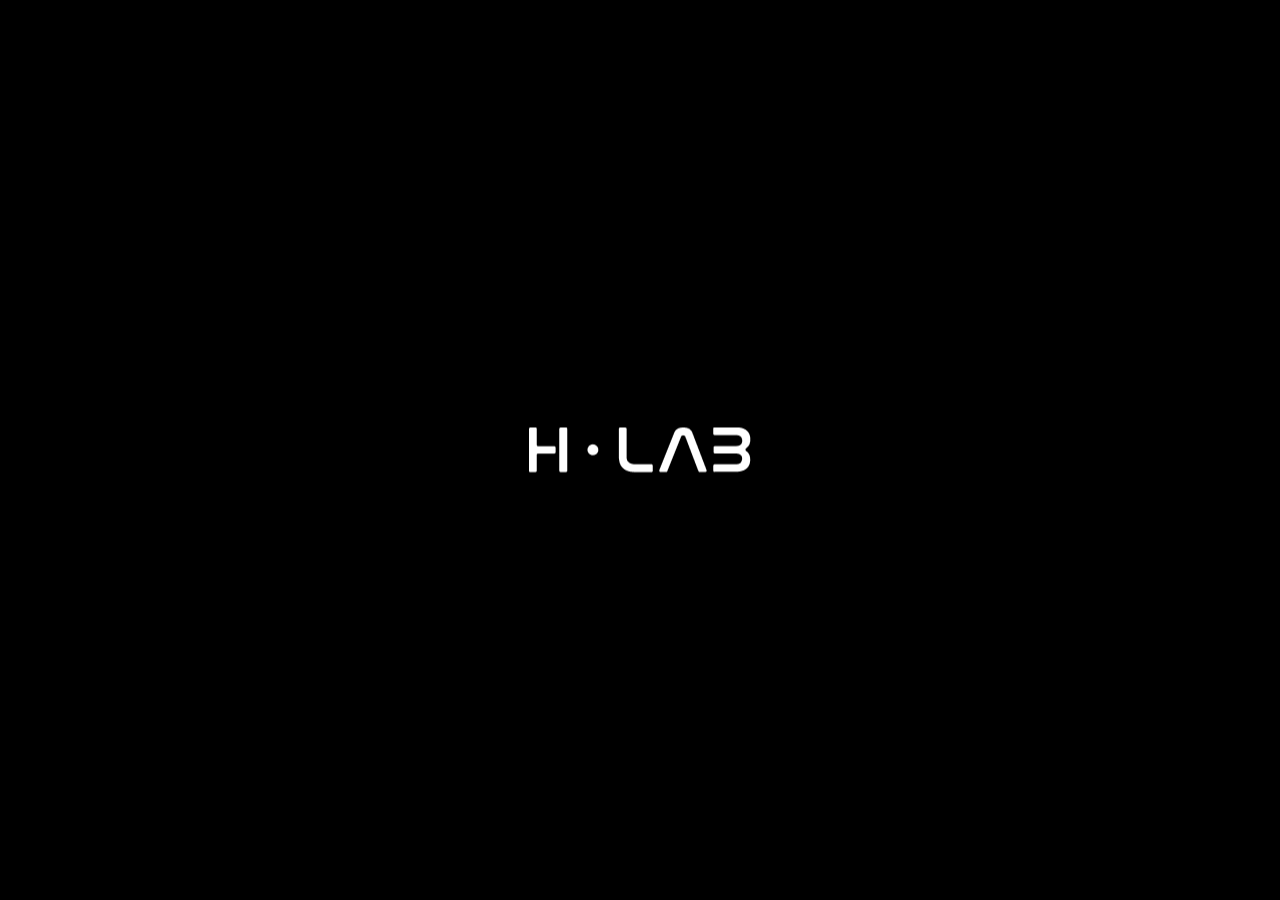
<file: i2.html>
<!DOCTYPE html>
<html lang="th">

<head>

  <meta charset="utf-8">
  <meta name="viewport" content="width=device-width, initial-scale=1, shrink-to-fit=no">
  <meta name="description" content="H-lab interactive lighting ">
  <meta name="author" content="H-lab">

  <title>H-lab interactive </title>

  <!-- Bootstrap Core CSS -->
  <link href="vendor/bootstrap/css/bootstrap.min.css" rel="stylesheet">

  <!-- Custom Fonts -->
  <!-- <link href="vendor/fontawesome-free/css/all.min.css" rel="stylesheet" type="text/css"> -->
  <link href="https://fonts.googleapis.com/css2?family=Kanit:wght@200;400;500&family=Roboto:wght@300;500&display=swap" rel="stylesheet">
  <link rel="stylesheet" href="https://cdnjs.cloudflare.com/ajax/libs/animate.css/4.1.1/animate.min.css" />
  <!-- <link href="vendor/simple-line-icons/css/simple-line-icons.css" rel="stylesheet"> -->

  <!-- Custom CSS -->
  <link href="css/stylish-portfolio.min.css" rel="stylesheet">

</head>

<body id="main">

<div class="everything">
	
	<div class="logox animate__animated animate__fadeInDown animate__delay-4s"><img src="img/Frame.png" width="25%"></div>
	<div class="PAGE3">
    <div class="col-12 titel43 center">คลิกเพื่อเปลี่ยนสีไฟบนอาคารตามใจชอบ</div>
    <div class="col-12 canvasD center"><img src="img/Groupf.png"></div>
    <div class="col-12 nameparret center">Ancient pallate</div>
    <div class="col-12 barbox center"><img src="img/bar.png"></div>
    <div class="row adjBotton">
    <div class="col-3">1</div>
    <div class="col-3">2</div>
    <div class="col-3">3</div>
    <div class="col-3">4</div>
    <div class="col-3">5</div>
    <div class="col-3">6</div>
    <div class="col-3">7</div>
    <div class="col-3">8</div>
    </div>
	</div>



<footer id="mobile-footer" class="animate__animated animate__fadeInUp animate__delay-4s">
  <div id="mobile-menu">
    <div id="mobile-footer-container">
      <div class="mobile-link BACTIVE">
        <a href="#" class="text-center"><img src="img/star-circle.svg"></a>
      </div>
      <div class="mobile-link">
        <a href="#" class="text-center"><img src="img/paintbucket.svg"></a>
      </div>
      <div class="mobile-link">
        <a href="#" class="text-center"><img src="img/paintbrush.svg"></a>
      </div>
      <div class="mobile-link">
        <a href="#" class="text-center"><img src="img/mood-tongue.svg"></a>
      </div>
    </div>
  </div>
</footer>

</div>

<div class="splash">
  <div class="splash_logo">
    <img src="img/Frame.png">
  </div>
  <div class="splash_svg">
    <svg width="100%" height="100%">
      <rect width="100%" height="100%" >
	  </svg>
  </div>
  <div class="splash_minimize">
    <svg width="100%" height="100%">
      <rect width="100%" height="100%" >
	  </svg>
  </div>
</div>


<!-- <div class="text">
 f
</div> -->

<script>
	// const element = document.querySelector('.my-element');
	function zfunc(){
		// $(".start").addClass('animate__animated', 'animate__fadeOut');
		const element = document.querySelector('.PAGEONE');
		element.classList.add('animate__animated', 'animate__fadeOut');
		setTimeout(function(){
			element.style.display = "none";
			const element2 = document.querySelector('.PAGETWO');
			element2.style.display = "inline";
			var content = element2.innerHTML;
			element2.innerHTML= content; 

			// element2.classList.add('animate__animated', 'animate__fadeInUp');
		}, 1000); 


	}

</script>
  <!-- Bootstrap core JavaScript -->
  <script src="vendor/jquery/jquery.min.js"></script>
  <script src="vendor/bootstrap/js/bootstrap.bundle.min.js"></script>

  <!-- Plugin JavaScript -->
  <!-- <script src="vendor/jquery-easing/jquery.easing.min.js"></script> -->


</body>

</html>
</file>
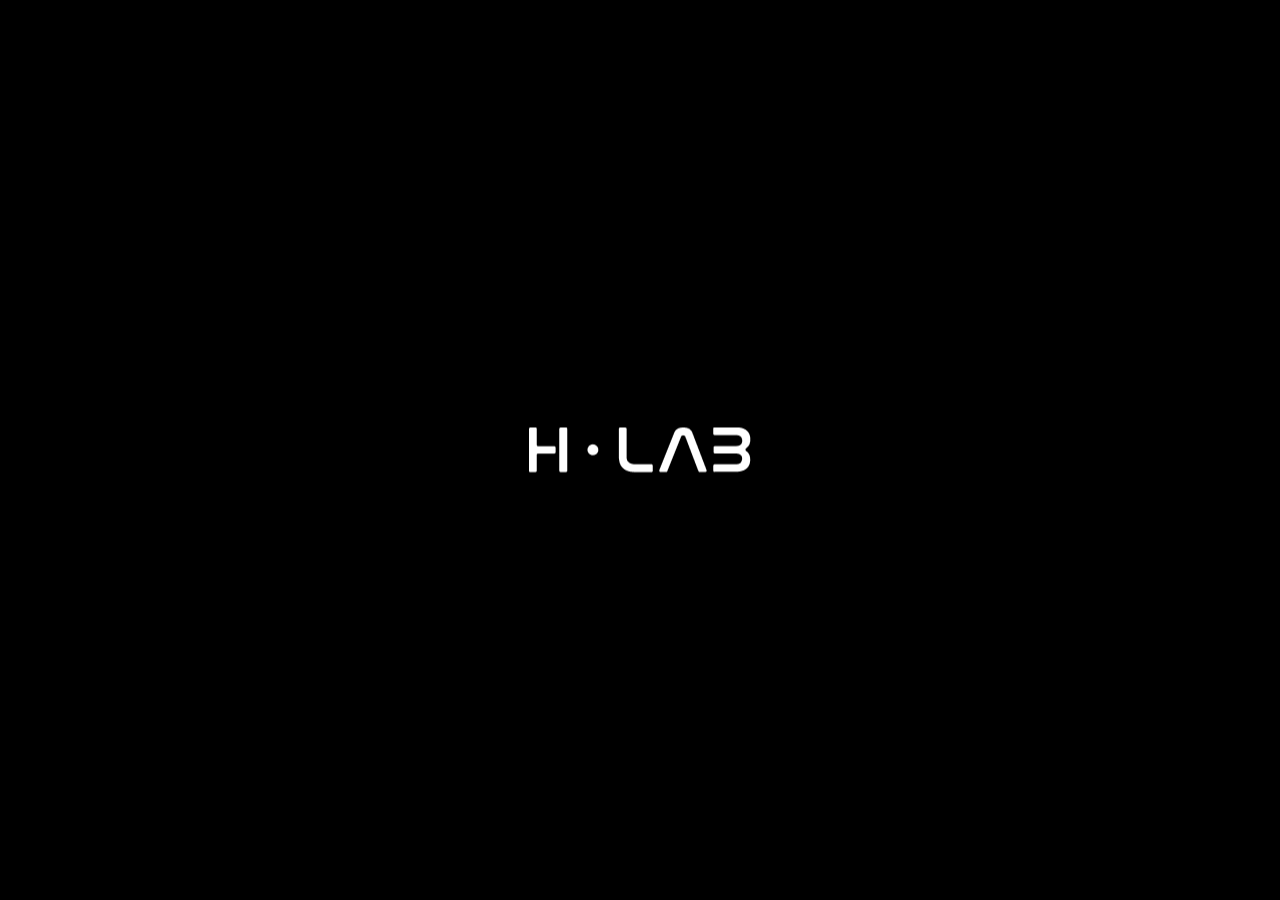
<file: i3.html>
<!DOCTYPE html>
<html lang="th">

<head>

  <meta charset="utf-8">
  <meta name="viewport" content="width=device-width, initial-scale=1, shrink-to-fit=no">
  <meta name="description" content="H-lab interactive lighting ">
  <meta name="author" content="H-lab">

  <title>H-lab interactive </title>

  <!-- Bootstrap Core CSS -->
  <link href="vendor/bootstrap/css/bootstrap.min.css" rel="stylesheet">

  <!-- Custom Fonts -->
  <!-- <link href="vendor/fontawesome-free/css/all.min.css" rel="stylesheet" type="text/css"> -->
  <link href="https://fonts.googleapis.com/css2?family=Kanit:wght@200;400;500&family=Roboto:wght@300;500&display=swap" rel="stylesheet">
  <link rel="stylesheet" href="https://cdnjs.cloudflare.com/ajax/libs/animate.css/4.1.1/animate.min.css" />
  <!-- <link href="vendor/simple-line-icons/css/simple-line-icons.css" rel="stylesheet"> -->

  <!-- Custom CSS -->
  <link href="css/stylish-portfolio.min.css" rel="stylesheet">

</head>

<body id="main">

<div class="everything">
	
	<div class="logox animate__animated animate__fadeInDown animate__delay-4s"><img src="img/Frame.png" width="25%"></div>
	<div class="PAGE3">
    <div class="col-12 titel43 center">คลิกเพื่อเปลี่ยนสีไฟบนอาคารตามใจชอบ</div>
    <div class="col-12 canvasD center"><img src="img/Groupd.png"></div>

    </div>
	</div>



<footer id="mobile-footer" class="animate__animated animate__fadeInUp animate__delay-4s">
  <div id="mobile-menu">
    <div id="mobile-footer-container">
      <div class="mobile-link BACTIVE">
        <a href="#" class="text-center"><img src="img/star-circle.svg"></a>
      </div>
      <div class="mobile-link">
        <a href="#" class="text-center"><img src="img/paintbucket.svg"></a>
      </div>
      <div class="mobile-link">
        <a href="#" class="text-center"><img src="img/paintbrush.svg"></a>
      </div>
      <div class="mobile-link">
        <a href="#" class="text-center"><img src="img/mood-tongue.svg"></a>
      </div>
    </div>
  </div>
</footer>

</div>

<div class="splash">
  <div class="splash_logo">
    <img src="img/Frame.png">
  </div>
  <div class="splash_svg">
    <svg width="100%" height="100%">
      <rect width="100%" height="100%" >
	  </svg>
  </div>
  <div class="splash_minimize">
    <svg width="100%" height="100%">
      <rect width="100%" height="100%" >
	  </svg>
  </div>
</div>


<!-- <div class="text">
 f
</div> -->

<script>
	// const element = document.querySelector('.my-element');
	function zfunc(){
		// $(".start").addClass('animate__animated', 'animate__fadeOut');
		const element = document.querySelector('.PAGEONE');
		element.classList.add('animate__animated', 'animate__fadeOut');
		setTimeout(function(){
			element.style.display = "none";
			const element2 = document.querySelector('.PAGETWO');
			element2.style.display = "inline";
			var content = element2.innerHTML;
			element2.innerHTML= content; 

			// element2.classList.add('animate__animated', 'animate__fadeInUp');
		}, 1000); 


	}

</script>
  <!-- Bootstrap core JavaScript -->
  <script src="vendor/jquery/jquery.min.js"></script>
  <script src="vendor/bootstrap/js/bootstrap.bundle.min.js"></script>

  <!-- Plugin JavaScript -->
  <!-- <script src="vendor/jquery-easing/jquery.easing.min.js"></script> -->


</body>

</html>
</file>
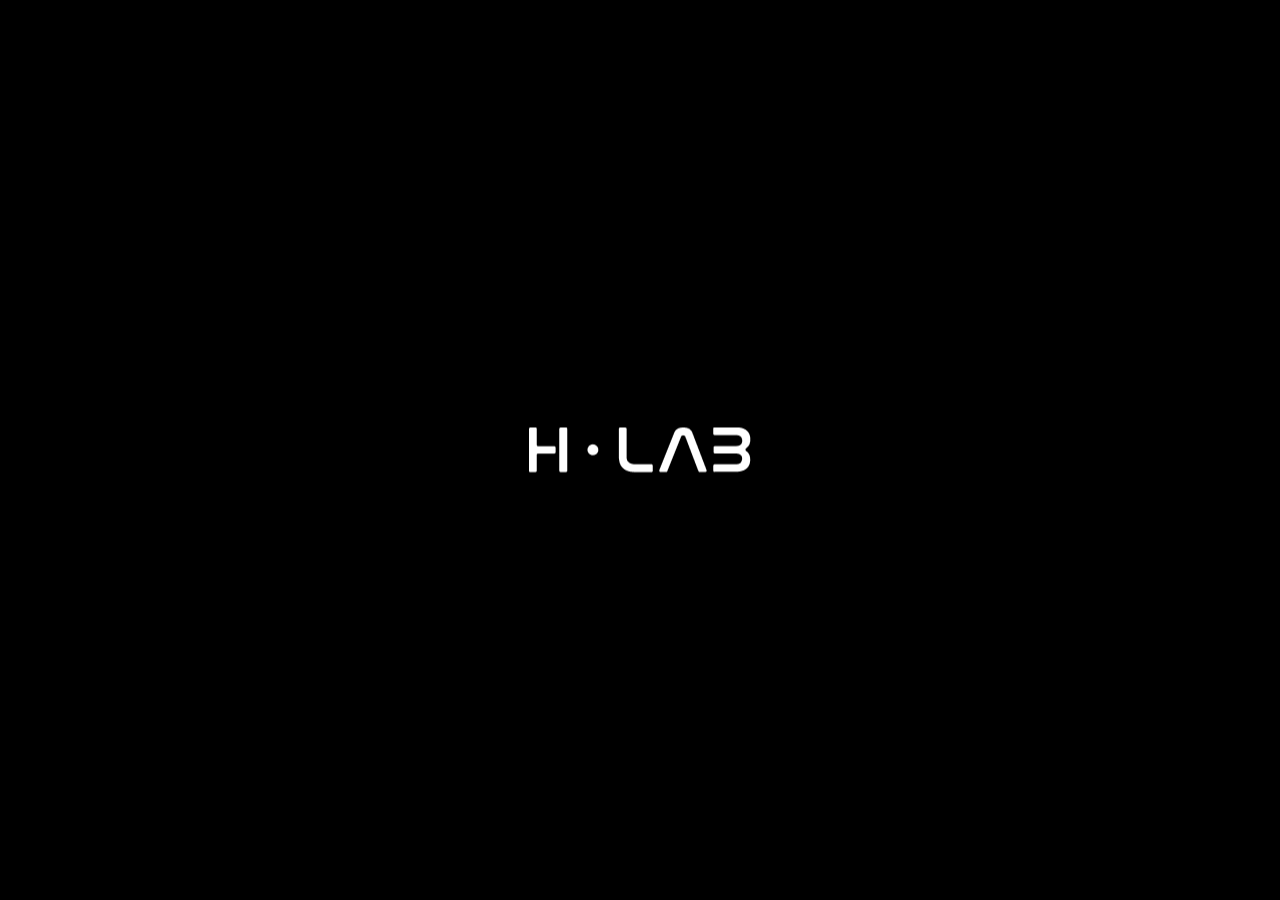
<file: i4.html>
<!DOCTYPE html>
<html lang="th">

<head>

  <meta charset="utf-8">
  <meta name="viewport" content="width=device-width, initial-scale=1, shrink-to-fit=no">
  <meta name="description" content="H-lab interactive lighting ">
  <meta name="author" content="H-lab">

  <title>H-lab interactive </title>

  <!-- Bootstrap Core CSS -->
  <link href="vendor/bootstrap/css/bootstrap.min.css" rel="stylesheet">

  <!-- Custom Fonts -->
  <!-- <link href="vendor/fontawesome-free/css/all.min.css" rel="stylesheet" type="text/css"> -->
  <link href="https://fonts.googleapis.com/css2?family=Kanit:wght@200;400;500&family=Roboto:wght@300;500&display=swap" rel="stylesheet">
  <link rel="stylesheet" href="https://cdnjs.cloudflare.com/ajax/libs/animate.css/4.1.1/animate.min.css" />
  <!-- <link href="vendor/simple-line-icons/css/simple-line-icons.css" rel="stylesheet"> -->

  <!-- Custom CSS -->
  <link href="css/stylish-portfolio.min.css" rel="stylesheet">

</head>

<body id="main">

<div class="everything">
	
	<div class="logox animate__animated animate__fadeInDown animate__delay-4s"><img src="img/Frame.png" width="25%"></div>
	<div class="aboutUS">
    
    <div class="col-12 picturefull center"><img src="img/screen.png"></div>
    <div class="col-12 msgtitle center">ABOUT US</div>
    <div class="col-12 msg center">H-lab is a laboratory for entertainment based in Bangkok, We are a technology firm for events, concerts and exhibitions.</div>
    <div class="row contactinfo">
    <div class="col-4"><img src="img/facebook.svg"></div>
    <div class="col-8"><a href="https://www.facebook.com/hlabcompany">hlabcompany</a></div>
    <div class="col-4"><img src="img/envelope.svg"></div>
    <div class="col-8">h-lab.company@gmail.com</div>
    <div class="col-4"><img src="img/phone.svg"></div>
    <div class="col-8">090-946-6222</div>
</div>
    </div>
	</div>



<footer id="mobile-footer" class="animate__animated animate__fadeInUp animate__delay-4s">
  <div id="mobile-menu">
    <div id="mobile-footer-container">
      <div class="mobile-link BACTIVE">
        <a href="#" class="text-center"><img src="img/star-circle.svg"></a>
      </div>
      <div class="mobile-link">
        <a href="#" class="text-center"><img src="img/paintbucket.svg"></a>
      </div>
      <div class="mobile-link">
        <a href="#" class="text-center"><img src="img/paintbrush.svg"></a>
      </div>
      <div class="mobile-link">
        <a href="#" class="text-center"><img src="img/mood-tongue.svg"></a>
      </div>
    </div>
  </div>
</footer>

</div>

<div class="splash">
  <div class="splash_logo">
    <img src="img/Frame.png">
  </div>
  <div class="splash_svg">
    <svg width="100%" height="100%">
      <rect width="100%" height="100%" >
	  </svg>
  </div>
  <div class="splash_minimize">
    <svg width="100%" height="100%">
      <rect width="100%" height="100%" >
	  </svg>
  </div>
</div>


<!-- <div class="text">
 f
</div> -->

<script>
	// const element = document.querySelector('.my-element');
	function zfunc(){
		// $(".start").addClass('animate__animated', 'animate__fadeOut');
		const element = document.querySelector('.PAGEONE');
		element.classList.add('animate__animated', 'animate__fadeOut');
		setTimeout(function(){
			element.style.display = "none";
			const element2 = document.querySelector('.PAGETWO');
			element2.style.display = "inline";
			var content = element2.innerHTML;
			element2.innerHTML= content; 

			// element2.classList.add('animate__animated', 'animate__fadeInUp');
		}, 1000); 


	}

</script>
  <!-- Bootstrap core JavaScript -->
  <script src="vendor/jquery/jquery.min.js"></script>
  <script src="vendor/bootstrap/js/bootstrap.bundle.min.js"></script>

  <!-- Plugin JavaScript -->
  <!-- <script src="vendor/jquery-easing/jquery.easing.min.js"></script> -->


</body>

</html>
</file>
<file: vendor/simple-line-icons/css/simple-line-icons.css>
@font-face {
  font-family: 'simple-line-icons';
  src: url('../fonts/Simple-Line-Icons.eot?v=2.4.0');
  src: url('../fonts/Simple-Line-Icons.eot?v=2.4.0#iefix') format('embedded-opentype'), url('../fonts/Simple-Line-Icons.woff2?v=2.4.0') format('woff2'), url('../fonts/Simple-Line-Icons.ttf?v=2.4.0') format('truetype'), url('../fonts/Simple-Line-Icons.woff?v=2.4.0') format('woff'), url('../fonts/Simple-Line-Icons.svg?v=2.4.0#simple-line-icons') format('svg');
  font-weight: normal;
  font-style: normal;
}
/*
 Use the following CSS code if you want to have a class per icon.
 Instead of a list of all class selectors, you can use the generic [class*="icon-"] selector, but it's slower:
*/
.icon-user,
.icon-people,
.icon-user-female,
.icon-user-follow,
.icon-user-following,
.icon-user-unfollow,
.icon-login,
.icon-logout,
.icon-emotsmile,
.icon-phone,
.icon-call-end,
.icon-call-in,
.icon-call-out,
.icon-map,
.icon-location-pin,
.icon-direction,
.icon-directions,
.icon-compass,
.icon-layers,
.icon-menu,
.icon-list,
.icon-options-vertical,
.icon-options,
.icon-arrow-down,
.icon-arrow-left,
.icon-arrow-right,
.icon-arrow-up,
.icon-arrow-up-circle,
.icon-arrow-left-circle,
.icon-arrow-right-circle,
.icon-arrow-down-circle,
.icon-check,
.icon-clock,
.icon-plus,
.icon-minus,
.icon-close,
.icon-event,
.icon-exclamation,
.icon-organization,
.icon-trophy,
.icon-screen-smartphone,
.icon-screen-desktop,
.icon-plane,
.icon-notebook,
.icon-mustache,
.icon-mouse,
.icon-magnet,
.icon-energy,
.icon-disc,
.icon-cursor,
.icon-cursor-move,
.icon-crop,
.icon-chemistry,
.icon-speedometer,
.icon-shield,
.icon-screen-tablet,
.icon-magic-wand,
.icon-hourglass,
.icon-graduation,
.icon-ghost,
.icon-game-controller,
.icon-fire,
.icon-eyeglass,
.icon-envelope-open,
.icon-envelope-letter,
.icon-bell,
.icon-badge,
.icon-anchor,
.icon-wallet,
.icon-vector,
.icon-speech,
.icon-puzzle,
.icon-printer,
.icon-present,
.icon-playlist,
.icon-pin,
.icon-picture,
.icon-handbag,
.icon-globe-alt,
.icon-globe,
.icon-folder-alt,
.icon-folder,
.icon-film,
.icon-feed,
.icon-drop,
.icon-drawer,
.icon-docs,
.icon-doc,
.icon-diamond,
.icon-cup,
.icon-calculator,
.icon-bubbles,
.icon-briefcase,
.icon-book-open,
.icon-basket-loaded,
.icon-basket,
.icon-bag,
.icon-action-undo,
.icon-action-redo,
.icon-wrench,
.icon-umbrella,
.icon-trash,
.icon-tag,
.icon-support,
.icon-frame,
.icon-size-fullscreen,
.icon-size-actual,
.icon-shuffle,
.icon-share-alt,
.icon-share,
.icon-rocket,
.icon-question,
.icon-pie-chart,
.icon-pencil,
.icon-note,
.icon-loop,
.icon-home,
.icon-grid,
.icon-graph,
.icon-microphone,
.icon-music-tone-alt,
.icon-music-tone,
.icon-earphones-alt,
.icon-earphones,
.icon-equalizer,
.icon-like,
.icon-dislike,
.icon-control-start,
.icon-control-rewind,
.icon-control-play,
.icon-control-pause,
.icon-control-forward,
.icon-control-end,
.icon-volume-1,
.icon-volume-2,
.icon-volume-off,
.icon-calendar,
.icon-bulb,
.icon-chart,
.icon-ban,
.icon-bubble,
.icon-camrecorder,
.icon-camera,
.icon-cloud-download,
.icon-cloud-upload,
.icon-envelope,
.icon-eye,
.icon-flag,
.icon-heart,
.icon-info,
.icon-key,
.icon-link,
.icon-lock,
.icon-lock-open,
.icon-magnifier,
.icon-magnifier-add,
.icon-magnifier-remove,
.icon-paper-clip,
.icon-paper-plane,
.icon-power,
.icon-refresh,
.icon-reload,
.icon-settings,
.icon-star,
.icon-symbol-female,
.icon-symbol-male,
.icon-target,
.icon-credit-card,
.icon-paypal,
.icon-social-tumblr,
.icon-social-twitter,
.icon-social-facebook,
.icon-social-instagram,
.icon-social-linkedin,
.icon-social-pinterest,
.icon-social-github,
.icon-social-google,
.icon-social-reddit,
.icon-social-skype,
.icon-social-dribbble,
.icon-social-behance,
.icon-social-foursqare,
.icon-social-soundcloud,
.icon-social-spotify,
.icon-social-stumbleupon,
.icon-social-youtube,
.icon-social-dropbox,
.icon-social-vkontakte,
.icon-social-steam {
  font-family: 'simple-line-icons';
  speak: none;
  font-style: normal;
  font-weight: normal;
  font-variant: normal;
  text-transform: none;
  line-height: 1;
  /* Better Font Rendering =========== */
  -webkit-font-smoothing: antialiased;
  -moz-osx-font-smoothing: grayscale;
}
.icon-user:before {
  content: "\e005";
}
.icon-people:before {
  content: "\e001";
}
.icon-user-female:before {
  content: "\e000";
}
.icon-user-follow:before {
  content: "\e002";
}
.icon-user-following:before {
  content: "\e003";
}
.icon-user-unfollow:before {
  content: "\e004";
}
.icon-login:before {
  content: "\e066";
}
.icon-logout:before {
  content: "\e065";
}
.icon-emotsmile:before {
  content: "\e021";
}
.icon-phone:before {
  content: "\e600";
}
.icon-call-end:before {
  content: "\e048";
}
.icon-call-in:before {
  content: "\e047";
}
.icon-call-out:before {
  content: "\e046";
}
.icon-map:before {
  content: "\e033";
}
.icon-location-pin:before {
  content: "\e096";
}
.icon-direction:before {
  content: "\e042";
}
.icon-directions:before {
  content: "\e041";
}
.icon-compass:before {
  content: "\e045";
}
.icon-layers:before {
  content: "\e034";
}
.icon-menu:before {
  content: "\e601";
}
.icon-list:before {
  content: "\e067";
}
.icon-options-vertical:before {
  content: "\e602";
}
.icon-options:before {
  content: "\e603";
}
.icon-arrow-down:before {
  content: "\e604";
}
.icon-arrow-left:before {
  content: "\e605";
}
.icon-arrow-right:before {
  content: "\e606";
}
.icon-arrow-up:before {
  content: "\e607";
}
.icon-arrow-up-circle:before {
  content: "\e078";
}
.icon-arrow-left-circle:before {
  content: "\e07a";
}
.icon-arrow-right-circle:before {
  content: "\e079";
}
.icon-arrow-down-circle:before {
  content: "\e07b";
}
.icon-check:before {
  content: "\e080";
}
.icon-clock:before {
  content: "\e081";
}
.icon-plus:before {
  content: "\e095";
}
.icon-minus:before {
  content: "\e615";
}
.icon-close:before {
  content: "\e082";
}
.icon-event:before {
  content: "\e619";
}
.icon-exclamation:before {
  content: "\e617";
}
.icon-organization:before {
  content: "\e616";
}
.icon-trophy:before {
  content: "\e006";
}
.icon-screen-smartphone:before {
  content: "\e010";
}
.icon-screen-desktop:before {
  content: "\e011";
}
.icon-plane:before {
  content: "\e012";
}
.icon-notebook:before {
  content: "\e013";
}
.icon-mustache:before {
  content: "\e014";
}
.icon-mouse:before {
  content: "\e015";
}
.icon-magnet:before {
  content: "\e016";
}
.icon-energy:before {
  content: "\e020";
}
.icon-disc:before {
  content: "\e022";
}
.icon-cursor:before {
  content: "\e06e";
}
.icon-cursor-move:before {
  content: "\e023";
}
.icon-crop:before {
  content: "\e024";
}
.icon-chemistry:before {
  content: "\e026";
}
.icon-speedometer:before {
  content: "\e007";
}
.icon-shield:before {
  content: "\e00e";
}
.icon-screen-tablet:before {
  content: "\e00f";
}
.icon-magic-wand:before {
  content: "\e017";
}
.icon-hourglass:before {
  content: "\e018";
}
.icon-graduation:before {
  content: "\e019";
}
.icon-ghost:before {
  content: "\e01a";
}
.icon-game-controller:before {
  content: "\e01b";
}
.icon-fire:before {
  content: "\e01c";
}
.icon-eyeglass:before {
  content: "\e01d";
}
.icon-envelope-open:before {
  content: "\e01e";
}
.icon-envelope-letter:before {
  content: "\e01f";
}
.icon-bell:before {
  content: "\e027";
}
.icon-badge:before {
  content: "\e028";
}
.icon-anchor:before {
  content: "\e029";
}
.icon-wallet:before {
  content: "\e02a";
}
.icon-vector:before {
  content: "\e02b";
}
.icon-speech:before {
  content: "\e02c";
}
.icon-puzzle:before {
  content: "\e02d";
}
.icon-printer:before {
  content: "\e02e";
}
.icon-present:before {
  content: "\e02f";
}
.icon-playlist:before {
  content: "\e030";
}
.icon-pin:before {
  content: "\e031";
}
.icon-picture:before {
  content: "\e032";
}
.icon-handbag:before {
  content: "\e035";
}
.icon-globe-alt:before {
  content: "\e036";
}
.icon-globe:before {
  content: "\e037";
}
.icon-folder-alt:before {
  content: "\e039";
}
.icon-folder:before {
  content: "\e089";
}
.icon-film:before {
  content: "\e03a";
}
.icon-feed:before {
  content: "\e03b";
}
.icon-drop:before {
  content: "\e03e";
}
.icon-drawer:before {
  content: "\e03f";
}
.icon-docs:before {
  content: "\e040";
}
.icon-doc:before {
  content: "\e085";
}
.icon-diamond:before {
  content: "\e043";
}
.icon-cup:before {
  content: "\e044";
}
.icon-calculator:before {
  content: "\e049";
}
.icon-bubbles:before {
  content: "\e04a";
}
.icon-briefcase:before {
  content: "\e04b";
}
.icon-book-open:before {
  content: "\e04c";
}
.icon-basket-loaded:before {
  content: "\e04d";
}
.icon-basket:before {
  content: "\e04e";
}
.icon-bag:before {
  content: "\e04f";
}
.icon-action-undo:before {
  content: "\e050";
}
.icon-action-redo:before {
  content: "\e051";
}
.icon-wrench:before {
  content: "\e052";
}
.icon-umbrella:before {
  content: "\e053";
}
.icon-trash:before {
  content: "\e054";
}
.icon-tag:before {
  content: "\e055";
}
.icon-support:before {
  content: "\e056";
}
.icon-frame:before {
  content: "\e038";
}
.icon-size-fullscreen:before {
  content: "\e057";
}
.icon-size-actual:before {
  content: "\e058";
}
.icon-shuffle:before {
  content: "\e059";
}
.icon-share-alt:before {
  content: "\e05a";
}
.icon-share:before {
  content: "\e05b";
}
.icon-rocket:before {
  content: "\e05c";
}
.icon-question:before {
  content: "\e05d";
}
.icon-pie-chart:before {
  content: "\e05e";
}
.icon-pencil:before {
  content: "\e05f";
}
.icon-note:before {
  content: "\e060";
}
.icon-loop:before {
  content: "\e064";
}
.icon-home:before {
  content: "\e069";
}
.icon-grid:before {
  content: "\e06a";
}
.icon-graph:before {
  content: "\e06b";
}
.icon-microphone:before {
  content: "\e063";
}
.icon-music-tone-alt:before {
  content: "\e061";
}
.icon-music-tone:before {
  content: "\e062";
}
.icon-earphones-alt:before {
  content: "\e03c";
}
.icon-earphones:before {
  content: "\e03d";
}
.icon-equalizer:before {
  content: "\e06c";
}
.icon-like:before {
  content: "\e068";
}
.icon-dislike:before {
  content: "\e06d";
}
.icon-control-start:before {
  content: "\e06f";
}
.icon-control-rewind:before {
  content: "\e070";
}
.icon-control-play:before {
  content: "\e071";
}
.icon-control-pause:before {
  content: "\e072";
}
.icon-control-forward:before {
  content: "\e073";
}
.icon-control-end:before {
  content: "\e074";
}
.icon-volume-1:before {
  content: "\e09f";
}
.icon-volume-2:before {
  content: "\e0a0";
}
.icon-volume-off:before {
  content: "\e0a1";
}
.icon-calendar:before {
  content: "\e075";
}
.icon-bulb:before {
  content: "\e076";
}
.icon-chart:before {
  content: "\e077";
}
.icon-ban:before {
  content: "\e07c";
}
.icon-bubble:before {
  content: "\e07d";
}
.icon-camrecorder:before {
  content: "\e07e";
}
.icon-camera:before {
  content: "\e07f";
}
.icon-cloud-download:before {
  content: "\e083";
}
.icon-cloud-upload:before {
  content: "\e084";
}
.icon-envelope:before {
  content: "\e086";
}
.icon-eye:before {
  content: "\e087";
}
.icon-flag:before {
  content: "\e088";
}
.icon-heart:before {
  content: "\e08a";
}
.icon-info:before {
  content: "\e08b";
}
.icon-key:before {
  content: "\e08c";
}
.icon-link:before {
  content: "\e08d";
}
.icon-lock:before {
  content: "\e08e";
}
.icon-lock-open:before {
  content: "\e08f";
}
.icon-magnifier:before {
  content: "\e090";
}
.icon-magnifier-add:before {
  content: "\e091";
}
.icon-magnifier-remove:before {
  content: "\e092";
}
.icon-paper-clip:before {
  content: "\e093";
}
.icon-paper-plane:before {
  content: "\e094";
}
.icon-power:before {
  content: "\e097";
}
.icon-refresh:before {
  content: "\e098";
}
.icon-reload:before {
  content: "\e099";
}
.icon-settings:before {
  content: "\e09a";
}
.icon-star:before {
  content: "\e09b";
}
.icon-symbol-female:before {
  content: "\e09c";
}
.icon-symbol-male:before {
  content: "\e09d";
}
.icon-target:before {
  content: "\e09e";
}
.icon-credit-card:before {
  content: "\e025";
}
.icon-paypal:before {
  content: "\e608";
}
.icon-social-tumblr:before {
  content: "\e00a";
}
.icon-social-twitter:before {
  content: "\e009";
}
.icon-social-facebook:before {
  content: "\e00b";
}
.icon-social-instagram:before {
  content: "\e609";
}
.icon-social-linkedin:before {
  content: "\e60a";
}
.icon-social-pinterest:before {
  content: "\e60b";
}
.icon-social-github:before {
  content: "\e60c";
}
.icon-social-google:before {
  content: "\e60d";
}
.icon-social-reddit:before {
  content: "\e60e";
}
.icon-social-skype:before {
  content: "\e60f";
}
.icon-social-dribbble:before {
  content: "\e00d";
}
.icon-social-behance:before {
  content: "\e610";
}
.icon-social-foursqare:before {
  content: "\e611";
}
.icon-social-soundcloud:before {
  content: "\e612";
}
.icon-social-spotify:before {
  content: "\e613";
}
.icon-social-stumbleupon:before {
  content: "\e614";
}
.icon-social-youtube:before {
  content: "\e008";
}
.icon-social-dropbox:before {
  content: "\e00c";
}
.icon-social-vkontakte:before {
  content: "\e618";
}
.icon-social-steam:before {
  content: "\e620";
}
</file>
<file: css/stylish-portfolio.min.css>
body {
  background-color: white;
  font-family: 'Kanit', sans-serif;
/*font-family: 'Roboto', sans-serif;*/
}
.row {
	margin: 0 !important;
}
/* .PAGETWO {display: none;} */
.PAGE3 {display: none;}
.PAGE4 {display: none;}
.aboutUS {display: none;}

.mobile-link a {
	/*opacity: .5;*/
  -webkit-animation: onoff .4s ease-in-out 3s forwards;
  -moz-animation: onoff .4s ease-in-out 3s forwards;
  -o-animation: onoff .4s ease-in-out 3s forwards;
  animation: onoff .4s ease-in-out 3s forwards;
}
.BACTIVE a{
	/*opacity: 1 !important;*/
  -webkit-animation: on .4s ease-in-out 3s forwards;
  -moz-animation: on .4s ease-in-out 3s forwards;
  -o-animation: on .4s ease-in-out 3s forwards;
  animation: on .4s ease-in-out 3s forwards;
}
.everything {
	position: absolute;
  width: 100%;
  height: 100%;
  top: 0%;
  left: 0%;
  color: white;
  -webkit-animation: on .6s ease-in-out 3.7s forwards;
  -moz-animation: on .6s ease-in-out 3.7s forwards;
  -o-animation: on .6s ease-in-out 3.7s forwards;
  animation: on .6s ease-in-out 3.7s forwards;
}
.text {
  opacity: 0;
  position: absolute;
  z-index: 7;
  text-align: left;
  margin: -50px 0 0 -150px;
  width: 300px;
  height: 100px;
  top: 50%;
  left: 50%;
  font-size: 48px;
  font-weight: 700;
  -webkit-animation: on .6s ease-in-out 3.7s forwards;
  -moz-animation: on .6s ease-in-out 3.7s forwards;
  -o-animation: on .6s ease-in-out 3.7s forwards;
  animation: on .6s ease-in-out 3.7s forwards;
}
.text p {
  white-space: nowrap;
  overflow: hidden;
  width: 100%;
  -webkit-animation: type .3s steps(60, end) 3.7s;
  -moz-animation: type .3s steps(60, end) 3.7s;
  -o-animation: type .3s steps(60, end) 3.7s;
  animation: type .3s steps(60, end) 3.7s;
}
.text p:nth-child(2) {
  -webkit-animation: type2 .5s steps(60, end) 3.7s;
  -moz-animation: type2 .5s steps(60, end) 3.7s;
  -o-animation: type2 .5s steps(60, end) 3.7s;
  animation: type2 .5s steps(60, end) 3.7s;
}
.text button {
  border: 0;
  opacity: 0;
  background: white;
  color: #171717;
  letter-spacing: 2px;
  padding: 0.5rem 2.5rem;
  font-size: 12px;
  font-weight: 600;
  text-transform: uppercase;
  cursor: pointer;
  -webkit-transition: color 0.5s, background-color 0.5s;
  -moz-transition: color 0.5s, background-color 0.5s;
  -ms-transition: color 0.5s, background-color 0.5s;
  -o-transition: color 0.5s, background-color 0.5s;
  transition: color 0.5s, background-color 0.5s;
  -webkit-animation: on .6s ease-in-out 4s forwards;
  -moz-animation: on .6s ease-in-out 4s forwards;
  -o-animation: on .6s ease-in-out 4s forwards;
  animation: on .6s ease-in-out 4s forwards;
}
.text button:hover {
  /*background: #171717;*/
  /*color: white;*/
  /*border: 1px solid white;*/
}

.splash {

  width: 100vw;
  height: 100vh;
  position: fixed;
  top: 0;
  display: -webkit-box;
  display: -webkit-flex;
  display: -ms-flexbox;
  display: flex;
  overflow: hidden;
    position: relative;
    animation: zindexx 2.3s ease-in forwards 2.5s;

}
.splash_logo {
  position: absolute;
  /*margin: -15px 0 0 -25px;*/
  /*top: 50vh;*/
  margin: 0 auto;
  z-index: 5;
  /*left: 50%;*/

 position: absolute;
  top: 50%;
  left: 50%;
  transform: translate(-50%, -50%);

/*    display: flex;
  justify-content: center;
  align-items: center;*/

  width: 222px;
  text-align: center;
  height: 45px;
  font-size: 26px;
  font-weight: 600;
  color: #ffffff;
  opacity: 1;

  will-change: opacity;
  -webkit-animation: logo .3s ease-in 1.5s forwards, off .6s ease-in-out 3.2s forwards;
  -moz-animation: logo .3s ease-in 1.5s forwards, off .6s ease-in-out 3.2s forwards;
  -o-animation: logo .3s ease-in 1.5s forwards, off .6s ease-in-out 3.2s forwards;
  animation: logo .3s ease-in 1.5s forwards, off .6s ease-in-out 3.2s forwards;
}
.splash_logo:before {
  display: block;
  position: absolute;
  left: 15px;
  bottom: -5px;
  width: 20px;
  height: 1px;
  background-color: #757474;
 
}
.splash_logo:after {
  display: block;
  position: absolute;
  left: 15px;
  top: -5px;
  width: 20px;
  height: 1px;
  background-color: #757474;
 
  will-change: width;
}
.splash_svg {
  position: relative;
  margin: auto;
  top: 0;
  left: 0;
  width: 100%;
  height: 100%;
  bottom: 0;
  right: 0;
}
.splash_svg svg {
  width: 100%;
  height: 100%;
  -webkit-backface-visibility: visible;
  backface-visibility: visible;
}
.splash_svg svg rect {
  width: 100%;
  height: 100%;
  fill: #171717;
  stroke: 0;
  -webkit-clip-path: polygon(10vw 40vh, 90vw 40vh, 90vw 60vh, 10vw 60vh);
  clip-path: polygon(10vw 40vh, 90vw 40vh, 90vw 60vh, 10vw 60vh);
  -webkit-animation: expand .7s ease-in forwards 2.7s;
  -moz-animation: expand .7s ease-in forwards 2.7s;
  -o-animation: expand .7s ease-in forwards 2.7s;
  animation: expand .7s ease-in forwards 2.7s;
}
.splash_minimize {
  position: absolute;
  margin: auto;
  width: 100%;
  height: 100%;
  top: 0;
  left: 0;
  z-index: 4;
}
.splash_minimize svg {
  width: 100%;
  height: 100%;
  -webkit-backface-visibility: visible;
  backface-visibility: visible;
}
.splash_minimize svg rect {
  width: 100%;
  height: 100%;
  -webkit-clip-path: polygon(0vw 0vh, 100vw 0vh, 100vw 100vh, 0vw 100vh);
  clip-path: polygon(0vw 0vh, 100vw 0vh, 100vw 100vh, 0vw 100vh);
  -webkit-animation: scale .2s ease-out forwards 1s, hide 1.3s ease-out forwards 1.2s;
  -moz-animation: scale .2s ease-out forwards 1s, hide 1.3s ease-out forwards 1.2s;
  -o-animation: scale .2s ease-out forwards 1s, hide 1.3s ease-out forwards 1.2s;
  animation: scale .2s ease-out forwards 1s, hide 1.3s ease-out forwards 1.2s;

  
}

@keyframes zindexx {
  100% {
   z-index: -1;
  }
}
/*@-webkit-keyframes zindexx {
  100% {
   z-index: -1;
  }
}
@-moz-keyframes zindexx {
  100% {
   z-index: -1;
  }
}
@-o-keyframes zindexx {
  100% {
   z-index: -1;
  }
}*/

@-webkit-keyframes scale {
  100% {
    -webkit-clip-path: polygon(10vw 40vh, 90vw 40vh, 90vw 60vh, 10vw 60vh);
    clip-path: polygon(10vw 40vh, 90vw 40vh, 90vw 60vh, 10vw 60vh);
  }
}
@-moz-keyframes scale {
  100% {
    -webkit-clip-path: polygon(10vw 40vh, 90vw 40vh, 90vw 60vh, 10vw 60vh);
    clip-path: polygon(10vw 40vh, 90vw 40vh, 90vw 60vh, 10vw 60vh);
  }
}
@-o-keyframes scale {
  100% {
    -webkit-clip-path: polygon(10vw 40vh, 90vw 40vh, 90vw 60vh, 10vw 60vh);
    clip-path: polygon(10vw 40vh, 90vw 40vh, 90vw 60vh, 10vw 60vh);
  }
}
@keyframes scale {
  100% {
    -webkit-clip-path: polygon(10vw 40vh, 90vw 40vh, 90vw 60vh, 10vw 60vh);
    clip-path: polygon(10vw 40vh, 90vw 40vh, 90vw 60vh, 10vw 60vh);
  }
}
@-webkit-keyframes hide {
  100% {
    fill: transparent;
  }
}
@-moz-keyframes hide {
  100% {
    fill: transparent;
  }
}
@-o-keyframes hide {
  100% {
    fill: transparent;
  }
}
@keyframes hide {
  100% {
    fill: transparent;
  }
}
@-webkit-keyframes onoff {
  100% {
    opacity: .5;
  }
}
@-moz-keyframes onoff {
  100% {
    opacity: .5;
  }
}
@-o-keyframes onoff {
  100% {
    opacity: .5;
  }
}

@-webkit-keyframes off {
  100% {
    opacity: 0;
  }
}
@-moz-keyframes off {
  100% {
    opacity: 0;
  }
}
@-o-keyframes off {
  100% {
    opacity: 0;
  }
}
@keyframes off {
  100% {
    opacity: 0;
  }
}
@-webkit-keyframes on {
  100% {
    opacity: 1;
  }
}
@-moz-keyframes on {
  100% {
    opacity: 1;
  }
}
@-o-keyframes on {
  100% {
    opacity: 1;
  }
}
@keyframes on {
  100% {
    opacity: 1;
  }
}
@-webkit-keyframes logo {
  100% {
    color: #292929;
  }
}
@-moz-keyframes logo {
  100% {
    color: #292929;
  }
}
@-o-keyframes logo {
  100% {
    color: #292929;
  }
}
@keyframes logo {
  100% {
    color: #292929;
  }
}
@-webkit-keyframes type {
  0% {
    width: 0;
  }
}
@-moz-keyframes type {
  0% {
    width: 0;
  }
}
@-o-keyframes type {
  0% {
    width: 0;
  }
}
@keyframes type {
  0% {
    width: 0;
  }
}
@-webkit-keyframes type2 {
  0% {
    width: 0;
  }
  50% {
    width: 0;
  }
  100% {
    width: 100;
  }
}
@-moz-keyframes type2 {
  0% {
    width: 0;
  }
  50% {
    width: 0;
  }
  100% {
    width: 100;
  }
}
@-o-keyframes type2 {
  0% {
    width: 0;
  }
  50% {
    width: 0;
  }
  100% {
    width: 100;
  }
}
@keyframes type2 {
  0% {
    width: 0;
  }
  50% {
    width: 0;
  }
  100% {
    width: 100;
  }
}
@-webkit-keyframes expand {
  25% {
    -webkit-clip-path: polygon(0vw 0vh, 55vw 40vh, 55vw 58vh, 45vw 58vh);
    clip-path: polygon(0vw 0vh, 55vw 40vh, 55vw 60vh, 45vw 60vh);
    fill: white;
  }
  50% {
    -webkit-clip-path: polygon(0vw 0vh, 100vw 0vh, 55vw 60vh, 45vw 60vh);
    clip-path: polygon(0vw 0vh, 100vw 0vh, 55vw 60vh, 45vw 60vh);
    fill: #171717;
  }
  75% {
    -webkit-clip-path: polygon(0vw 0vh, 100vw 0vh, 55vw 60vh, 0vw 100vh);
    clip-path: polygon(0vw 0vh, 100vw 0vh, 55vw 60vh, 0vw 100vh);
    fill: white;
  }
  100% {
    -webkit-clip-path: polygon(0vw 0vh, 100vw 0vh, 100vw 100vh, 0vw 100vh);
    clip-path: polygon(0vw 0vh, 100vw 0vh, 100vw 100vh, 0vw 100vh);
    fill: #171717;
  }
}
@-moz-keyframes expand {
  25% {
    -webkit-clip-path: polygon(0vw 0vh, 55vw 40vh, 55vw 58vh, 45vw 58vh);
    clip-path: polygon(0vw 0vh, 55vw 40vh, 55vw 60vh, 45vw 60vh);
    fill: white;
  }
  50% {
    -webkit-clip-path: polygon(0vw 0vh, 100vw 0vh, 55vw 60vh, 45vw 60vh);
    clip-path: polygon(0vw 0vh, 100vw 0vh, 55vw 60vh, 45vw 60vh);
    fill: #171717;
  }
  75% {
    -webkit-clip-path: polygon(0vw 0vh, 100vw 0vh, 55vw 60vh, 0vw 100vh);
    clip-path: polygon(0vw 0vh, 100vw 0vh, 55vw 60vh, 0vw 100vh);
    fill: white;
  }
  100% {
    -webkit-clip-path: polygon(0vw 0vh, 100vw 0vh, 100vw 100vh, 0vw 100vh);
    clip-path: polygon(0vw 0vh, 100vw 0vh, 100vw 100vh, 0vw 100vh);
    fill: #171717;
  }
}
@-o-keyframes expand {
  25% {
    -webkit-clip-path: polygon(0vw 0vh, 55vw 40vh, 55vw 58vh, 45vw 58vh);
    clip-path: polygon(0vw 0vh, 55vw 40vh, 55vw 60vh, 45vw 60vh);
    fill: white;
  }
  50% {
    -webkit-clip-path: polygon(0vw 0vh, 100vw 0vh, 55vw 60vh, 45vw 60vh);
    clip-path: polygon(0vw 0vh, 100vw 0vh, 55vw 60vh, 45vw 60vh);
    fill: #171717;
  }
  75% {
    -webkit-clip-path: polygon(0vw 0vh, 100vw 0vh, 55vw 60vh, 0vw 100vh);
    clip-path: polygon(0vw 0vh, 100vw 0vh, 55vw 60vh, 0vw 100vh);
    fill: white;
  }
  100% {
    -webkit-clip-path: polygon(0vw 0vh, 100vw 0vh, 100vw 100vh, 0vw 100vh);
    clip-path: polygon(0vw 0vh, 100vw 0vh, 100vw 100vh, 0vw 100vh);
    fill: #171717;
  }
}
@keyframes expand {
  25% {
    -webkit-clip-path: polygon(0vw 0vh, 55vw 40vh, 55vw 58vh, 45vw 58vh);
    clip-path: polygon(0vw 0vh, 55vw 40vh, 55vw 60vh, 45vw 60vh);
    fill: white;
  }
  50% {
    -webkit-clip-path: polygon(0vw 0vh, 100vw 0vh, 55vw 60vh, 45vw 60vh);
    clip-path: polygon(0vw 0vh, 100vw 0vh, 55vw 60vh, 45vw 60vh);
    fill: #171717;
  }
  75% {
    -webkit-clip-path: polygon(0vw 0vh, 100vw 0vh, 55vw 60vh, 0vw 100vh);
    clip-path: polygon(0vw 0vh, 100vw 0vh, 55vw 60vh, 0vw 100vh);
    fill: white;
  }
  100% {
    -webkit-clip-path: polygon(0vw 0vh, 100vw 0vh, 100vw 100vh, 0vw 100vh);
    clip-path: polygon(0vw 0vh, 100vw 0vh, 100vw 100vh, 0vw 100vh);
    fill: #171717;
  }
}













.navbar {
    position: fixed;
    img {
        margin: 1em 0 0 1em;
        width: 200px;
    }
}
#content {
    width: 100%;
    height: 100vh;
    display: flex;
    flex-direction: column;
    justify-content: center;
    align-items: center;
    background: url("https://s3.amazonaws.com/plloyd/codepen/eidfjord.jpg") no-repeat center center;
    color: #fff;
    background-size: cover;
    h1, h3 {
      margin: .5em 0;
      color: #fff;
      text-align: center;
    }
}

#mobile-footer {
    position: fixed;
    bottom: 0;
    width: 100%;
/*    @media(min-width: 768px) {
        display: none;
    }*/
}
#mobile-menu {
    /*// background: hsla(213, 48%, 69%,.8);*/
  background-color: white;
  color: #fff;
  border-radius: 25px 25px 0 0;
}
#mobile-footer-container {
    display: flex;
    justify-content: space-around;
    flex-wrap: wrap;
    overflow: hidden;
}
.mobile-link {
    padding-top: 0.75em;
    padding-bottom: 0.75em;
}
.mobile-link a {
    font-size: 16px;
    color: #fff;
    text-decoration: none;
}
#mobile-footer-btn {
    position: absolute;
    bottom: 25px;
    right: 5px;
    width: 30px;
    height: 30px;
    background-color: #959192;
    border: none;
    border-radius: 50%;
    overflow: hidden;
    text-indent: 100%;
    color: transparent;
    white-space: nowrap;
    cursor: pointer;
    &:focus {
        outline: 0;
    }
}
.logox {
	width: 100%;
	text-align: center;
	padding-top: 20px;
}
.warpmiddle{
	padding-top: 30vh;
	/*letter-spacing: 0.1em;*/
}

.numb p{
	font-family: 'Roboto', sans-serif;
	font-size: 3em;
	font-weight: 500;
	padding-top:35px;
}
.start{
	margin-top: 40px; 
}
.start p{
	color: #838383;
	font-size: 0.7em;
}
.start button{
	border:none;
	font-weight: 400;
	font-size: 1.5;
	border-radius: 60px;
	width: 100px;
	height: 60px;
}
.warpmiddle div:first-child {
	border-right: 2px solid white;
}
.warpmiddle div {
	text-align: center;
    font-size: 1.5em;
    font-weight: 200;
    line-height: 1.3em;
}
.PAGETWO {
	display:none;
}
.succeed {
	font-size: 1.6em;
	font-weight: 200;
}
.PAGE3 .canvasD img, .aboutus .picturefull img, .PAGE4 .canvasDx img{
	width: 100%;
}
.aboutUS .msgtitle{ 
	font-family: 'Roboto', sans-serif;
/*	font-weight: 300;
*/	margin: 10px 0;

}
.aboutUS .msg{
	font-family: 'Roboto', sans-serif;
	font-size: 0.8em;
	font-weight: 300;
	padding: 0 30px;
}
.contactinfo div{padding: 3px 10px;}
.contactinfo{font-family: 'Roboto', sans-serif; font-size: 0.8em; font-weight: 300;}
.contactinfo .col-4{ text-align: right; padding-right:0; }
.picturefull{
	margin-top: 5vh;
	overflow: hidden;
	padding-right: 0px !important; 
     padding-left: 0px !important;
}
.PAGE3 .nameparret{
	font-family: 'Roboto', sans-serif;
	font-weight: 200;
	font-size: 1.4em;
	margin: 10px 0 ;
}
/*.PAGE3 .barbox{
	padding-bottom: 10px;
}*/
.PAGE3 .titel43,
.PAGE4 .titel43{
	margin-top: 5vh;
	margin-bottom: 20px;
	font-weight: 200;
	font-size: 1.4em;
	padding: 0 40px;

}
.PAGE3 .adjBotton div{
	font-family: 'Roboto', sans-serif;

	background: #828282;
    text-align: center;
    font-size: 1.6em;
    height: 51px;
    border: 5px solid #171717;
}
.PAGE3 .adjBotton{
	padding: 20px;
}
.PAGETWO .numb p{
	padding-top: 0;
	margin-bottom:0;
}
.PAGETWO .row div{
	font-weight: 200;
}
.PAGETWO .row div:first-child {
	border-right: 2px solid white;
}
.yournumb {
	font-size: 1.1em;
	font-weight: 200;
}
.order{
	font-size: 7em;
	font-family: 'Roboto', sans-serif;
}
.center{
	text-align: center;
}
.correct {
	text-align: center;
	margin-top:10vh;
	padding-bottom: 15px;
}
.modal-dialog {
  margin: 0 !important;
  padding: 0rem;
}
.modal-content {
  width: 90%;
  position: absolute;
}
.modal{position: absolute;    width: 90%;
  height: 90%;}
</file>
